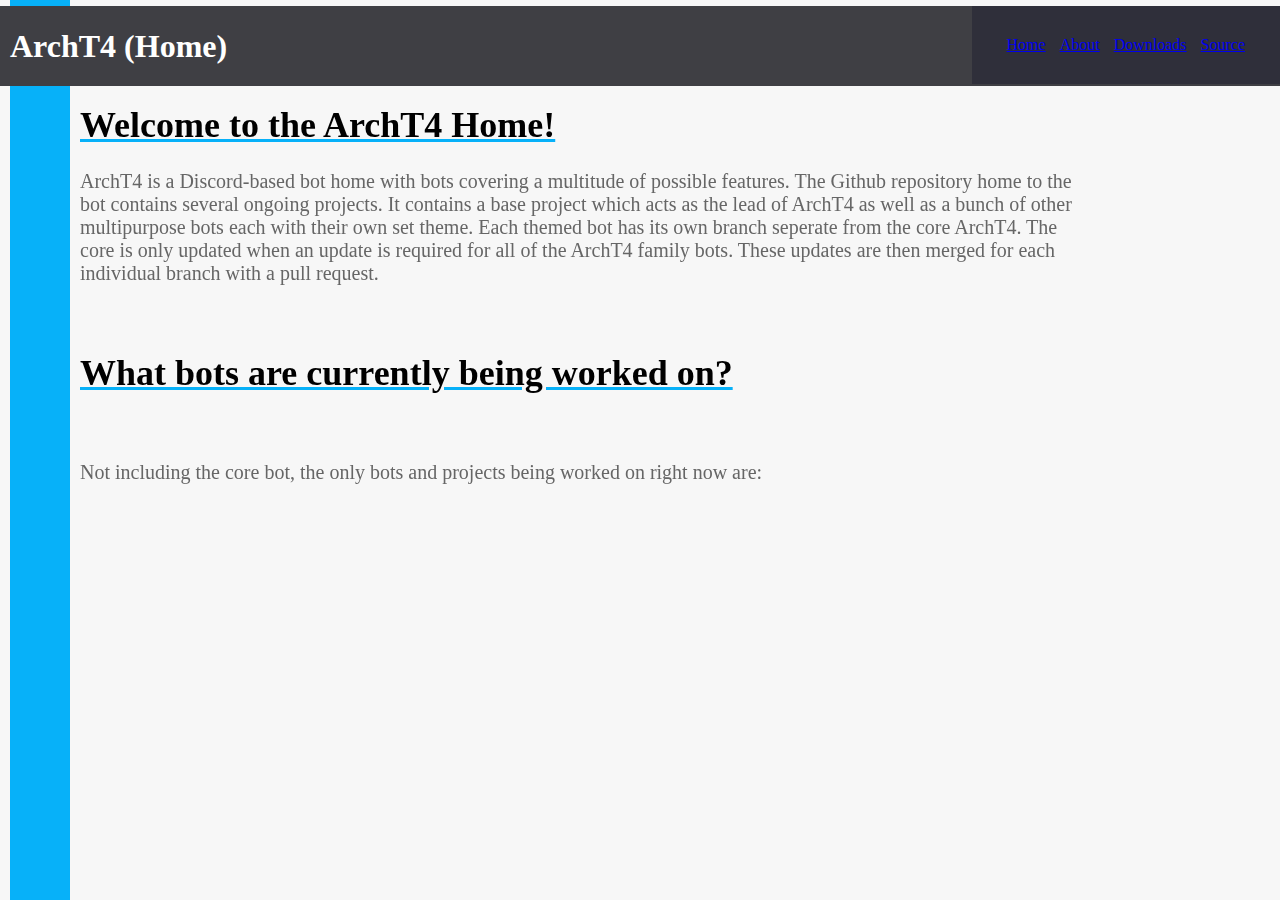
<file: docs/index.html>
<head>

	
	<title>ArchT4 - Home</title>
	
	<meta title="ArchT4 - Home">
	<meta charset="UTF-8">
	<meta name="description" content="A Discord-based bot home with bots covering a multitude of possible features.">
	<meta name="keywords" content="ArchT4,Github,Java">
	<meta name="author" content="CloudGamer360">
	<meta name="viewport" content="width=device-width, initial-scale=1.0">

	<link rel="stylesheet" type="text/css" href="index.css">
	<link rel="icon" href="images/icon.ico">
</head>

<body>
		<div class="decoration-right-blue"></div>
		<div class="navbar">
			<h1 class="navbar-header">ArchT4 (Home)</h1>
			<div class="links">
				<a id="Link-Home", href="index.html">Home</a>
				<a id="Link-About", href="NotFound.html">About</a>
				<a id="Link-Downloads", href="NotFound.html">Downloads</a>
				<a id="Link-Source", href="NotFound.html">Source</a>
			</div>
		</div>
		
		<div id="content">
			<h1>Welcome to the ArchT4 Home!</h1>
			
			<p>ArchT4 is a Discord-based bot home with bots covering a multitude of possible features. The Github repository home to the bot contains several
			ongoing projects. It contains a base project which acts as the lead of ArchT4 as well as a bunch of other multipurpose bots each with their own
			set theme. Each themed bot has its own branch seperate from the core ArchT4. The core is only updated when an update is required for all of the
			ArchT4 family bots. These updates are then merged for each individual branch with a pull request.</p>
			
			</br>
			
			<h1>What bots are currently being worked on?</h1>
			</br>
			</p>Not including the core bot, the only bots and projects being worked on right now are:</p>
		</div>
			

</body>
</file>
<file: docs/index.css>
body {

	background-color: #f7f7f7;
	margin:0;
	
	box-sizing: border-box;
}

.decoration-right-blue{

	z-index:-5;
	background-color:#07b1f9;
	position: fixed;
	width: 60px;
	top:0;
	margin-left:10px;
	bottom: 0;

}

.navbar {
	
	margin-top:0.5%;
	z-index:10;
	position: fixed;
	background-color: #3f3f44;
	font-size:100%;
	height: 80;
	width:100%;
	padding: 0;
	
	vertical-align: center;
	
	overflow: hidden;
	
}


.navbar-header{

	color: #ffffff;
	position:absolute;
	padding-left: 10px;
	
}
.links{
	padding:30px;
    float: right;
    display: block;
	background-color:#2f2f3a;
    color: #f1f1f1;
    vertical-align: center;
	text-align: center-left;
}
.links a:hover {
	padding:30px;
    background-color: #ffffff;
    color: black;
}

#content{
	
	font-size:20px;
	text-decoration: none;
	color:#666666;

	padding-left:80px;
	padding-top:80px;
	padding-right:200px;

}

#content h1{
	
	font-size:36px;
	color: black;
	
	text-decoration:underline;
	text-decoration-color:#07b1f9;

}

#Link-Home{
	padding-left: 5px;
	padding-right:5px;
}
#Link-About{
	padding-left: 5px;
	padding-right:5px;
}
#Link-Downloads{
	padding-left: 5px;
	padding-right:5px;
}
#Link-Source{
	padding-left: 5px;
	padding-right:5px;
}
</file>
